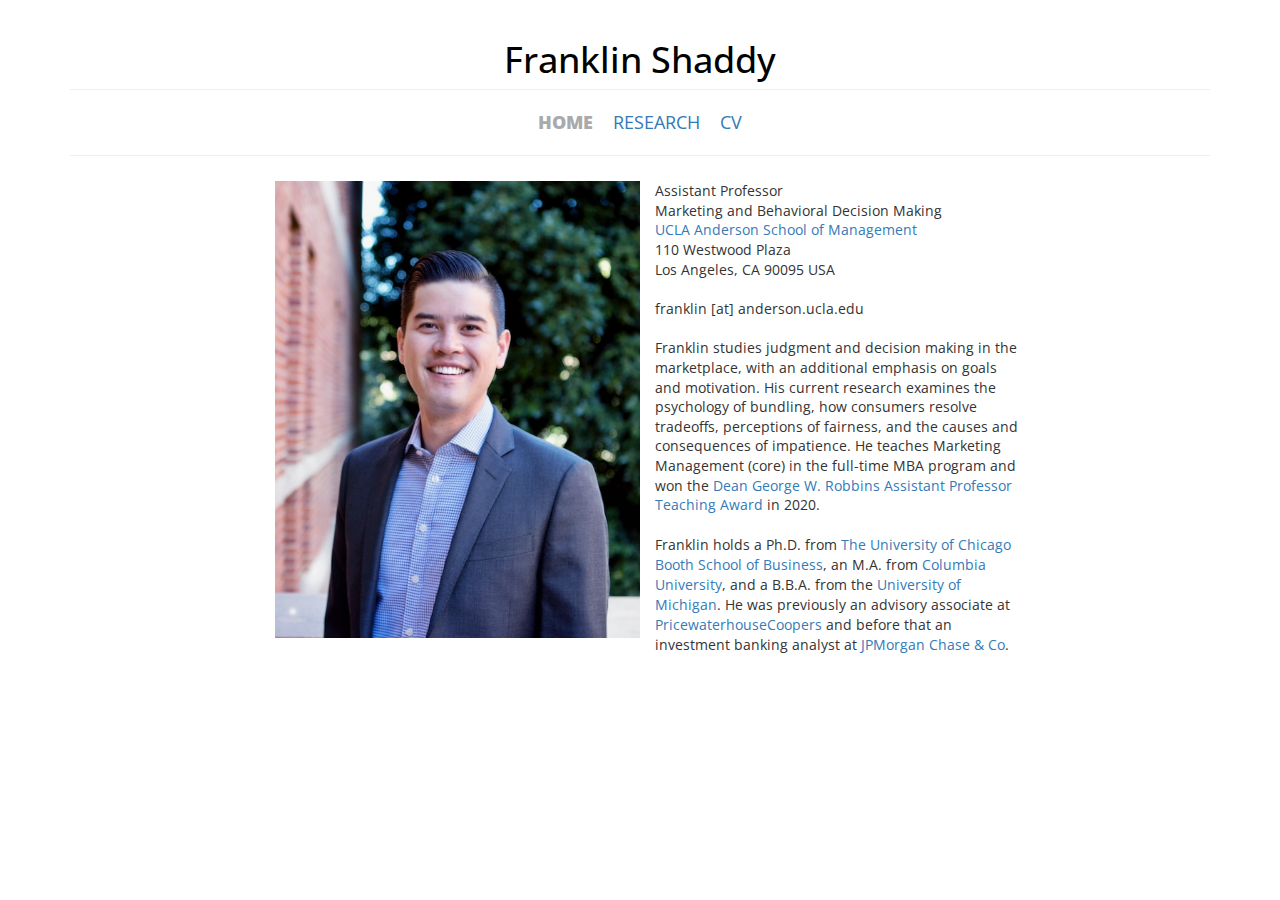
<file: index.html>
<!DOCTYPE html>
<html lang="en">
    <head>
        <meta name="viewport" content="width=device-width, initial-scale=1">

        <title>Franklin Shaddy</title>
        <link href="https://fonts.googleapis.com/css?family=Open+Sans" rel="stylesheet">
        <link href="./assets/css/bootstrap.min.css" rel="stylesheet">
        <link href="./assets/css/common.css" rel="stylesheet">
        <link rel="shortcut icon" href="./favicon.ico" type="image/x-icon">
        <link rel="icon" href="./favicon.ico" type="image/x-icon">
    </head>
    <body class="home">
        <div class="container">
            <div class="row">
                <div class="col-xs-12">
                    <div class="header">
                        <h1 class="site-header">Franklin Shaddy</h1>
                        <nav class="main-nav">
                            <li class="main-nav-item"><a href="index.html" class="main-nav-link selected">HOME</a></li>
                            <li class="main-nav-item"><a href="research.html" class="main-nav-link">RESEARCH</a></li>
                            <li class="main-nav-item"><a href="./assets/franklin_cv.pdf" class="main-nav-link">CV</a></li>
                        </nav>
                    </div>
                </div>
            </div> <!-- end .row -->

            <div class="main-content">
                <div class="row">
                    <div class="col-xs-12 col-sm-6">
                        <img src="./assets/images/franklin.png" class="personal-img img-responsive" alt="Franklin Shaddy">
                    </div>
                    <div class="col-xs-12 col-sm-6">
                        <div class="personal-info body-text">
                            <p>Assistant Professor<br>Marketing and Behavioral Decision Making<br>

                                <a href="http://www.anderson.ucla.edu/">UCLA Anderson School of Management</a><br>
                                110 Westwood Plaza<br>
                                Los Angeles, CA 90095 USA

                        </div>

                        <p class="body-text">
franklin [at] anderson.ucla.edu</a>
<br><br>                            Franklin studies judgment and decision making in the marketplace, with an additional emphasis on goals and motivation. His current research examines the psychology of bundling, how consumers resolve tradeoffs, perceptions of fairness, and the causes and consequences of impatience. He teaches Marketing Management (core) in the full-time MBA program and won the <a href="https://www.anderson.ucla.edu/faculty-and-research/faculty-awards">Dean George W. Robbins Assistant Professor Teaching Award</a> in 2020.
                        
                        </p>

                        <p>
                            Franklin holds a Ph.D. from <a href="https://www.chicagobooth.edu/">The University of Chicago Booth School of Business</a>, an M.A. from <a href="http://www.columbia.edu/">Columbia University</a>, and a B.B.A. from the <a href="https://www.umich.edu/">University of Michigan</a>. He was previously an advisory associate at <a href="https://www.pwc.com/">PricewaterhouseCoopers</a> and before that an investment banking analyst at <a href="https://www.jpmorgan.com/">JPMorgan Chase & Co</a>.
                        </p>
                    </div>
                </div>
            </div> <!-- end .row -->
        </div>
    </body>
</html>
</file>
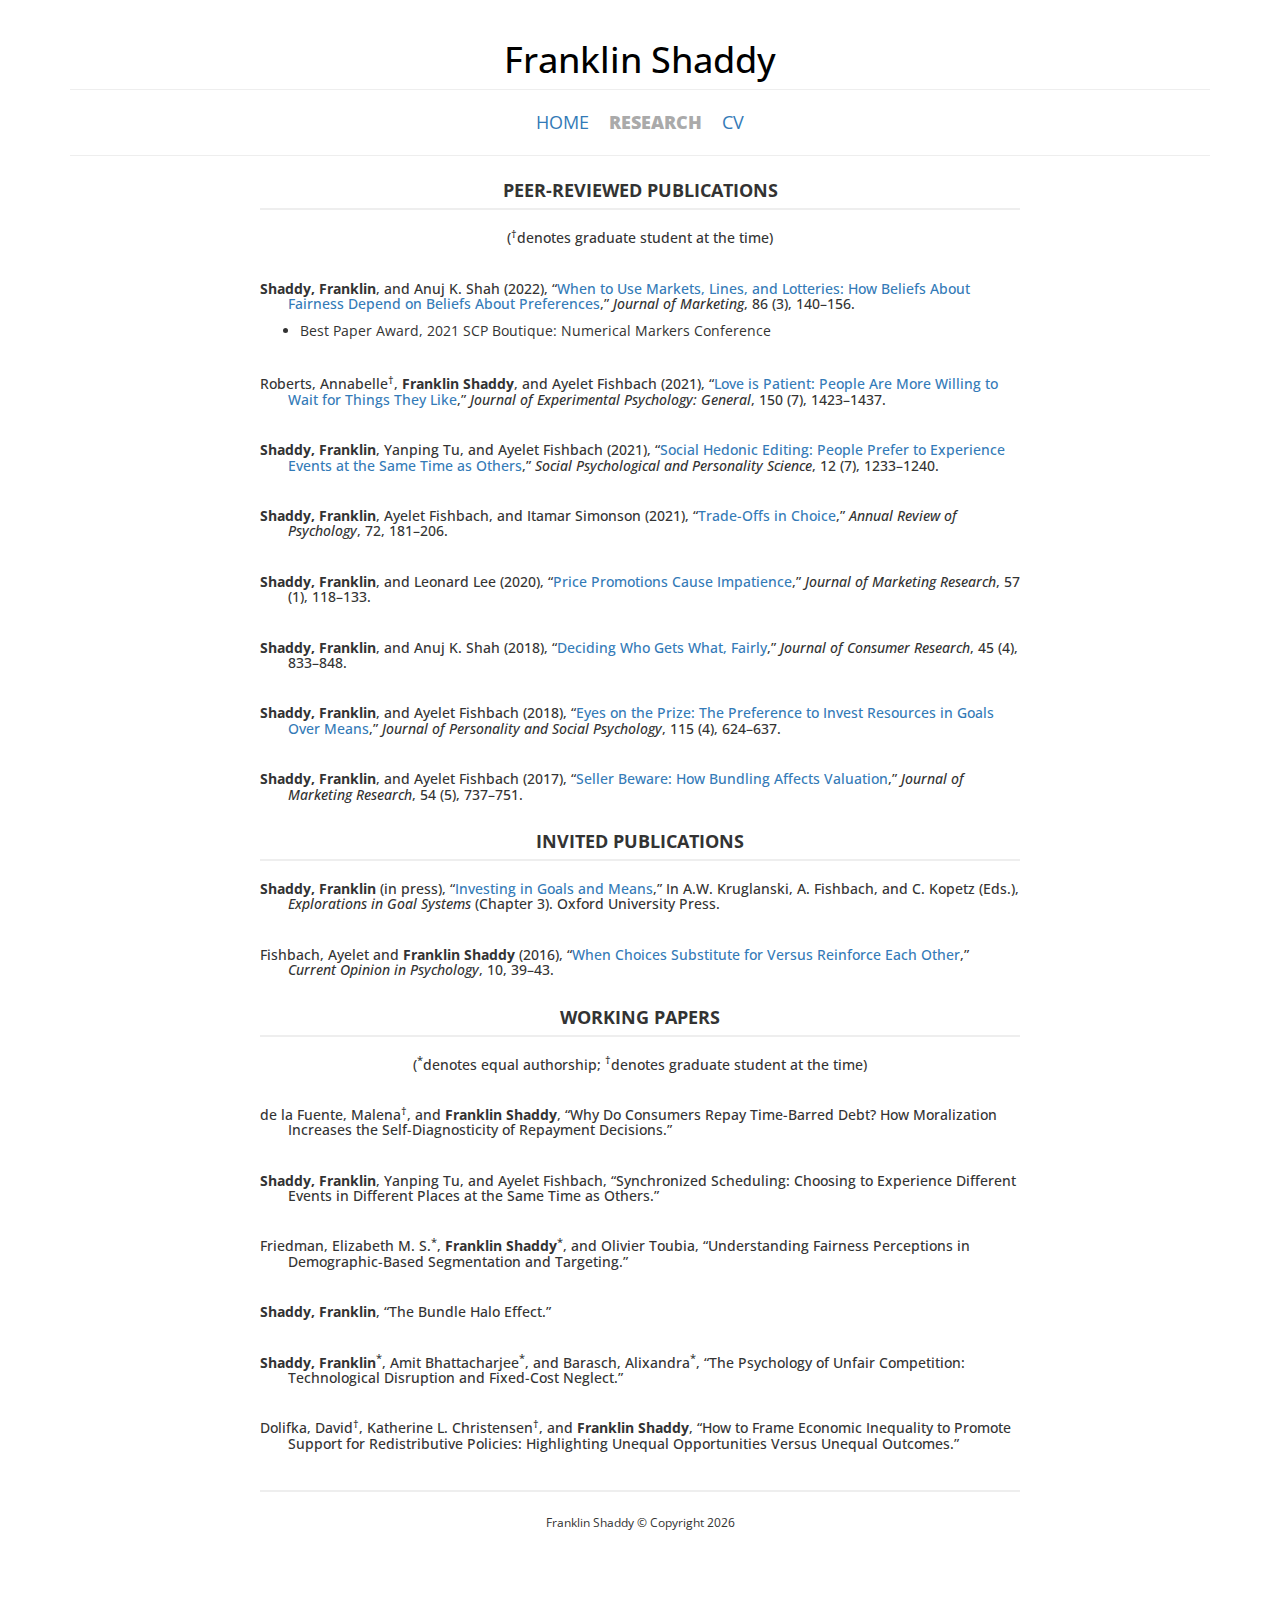
<file: research.html>
<!DOCTYPE html>
<html lang="en">
    <head>
        <meta name="viewport" content="width=device-width, initial-scale=1">

        <title>Franklin Shaddy - Research</title>
        <link href="https://fonts.googleapis.com/css?family=Open+Sans" rel="stylesheet">
        <link href="./assets/css/bootstrap.min.css" rel="stylesheet">
        <link href="./assets/css/common.css" rel="stylesheet">
        <link rel="shortcut icon" href="./favicon.ico" type="image/x-icon">
        <link rel="icon" href="./favicon.ico" type="image/x-icon">
    </head>
    <body class="research">
        <div class="container">
            <div class="row">
                <div class="col-xs-12">
                    <div class="header">
                        <h1 class="site-header">Franklin Shaddy</h1>
                        <nav class="main-nav">
                            <li class="main-nav-item"><a href="index.html" class="main-nav-link">HOME</a></li>
                            <li class="main-nav-item"><a href="research.html" class="main-nav-link selected">RESEARCH</a></li>
                            <li class="main-nav-item"><a href="./assets/franklin_cv.pdf" class="main-nav-link">CV</a></li>
                        </nav>
                    </div>
                </div>
            </div> <!-- end .row -->

            <div class="main-content">
                <div class="row">
                    <div class="col-xs-12">
<h2 class="page-header"><span class="authors">PEER-REVIEWED PUBLICATIONS</span></h2>

<h3 class="research-header"><center>(<sup>†</sup>denotes graduate student at the time)</center></h3>

            <h3 class="research-header"><span class="authors">Shaddy, Franklin</span>, and Anuj K. Shah (2022), &ldquo;<a href=./assets/markets_lines_lotteries.pdf>When to Use Markets, Lines, and Lotteries: How Beliefs About Fairness Depend on Beliefs About Preferences</a>,&rdquo; <i>Journal of Marketing</i>, 86 (3), 140–156.</h3>
                <ul>
                    <li>Best Paper Award, 2021 SCP Boutique: Numerical Markers Conference
                    </ul>
            
            <h3 class="research-header">Roberts, Annabelle<sup>†</sup>, <span class="authors">Franklin Shaddy</span>, and Ayelet Fishbach (2021), &ldquo;<a href=./assets/liking_patience.pdf>Love is Patient: People Are More Willing to Wait for Things They Like</a>,&rdquo; <i>Journal of Experimental Psychology: General</i>, 150 (7), 1423–1437. </h3>
 			
            <h3 class="research-header"><span class="authors">Shaddy, Franklin</span>, Yanping Tu, and Ayelet Fishbach (2021), &ldquo;<a href=./assets/social_editing.pdf>Social Hedonic Editing: People Prefer to Experience Events at the Same Time as Others</a>,&rdquo; <i>Social Psychological and Personality Science</i>, 12 (7), 1233–1240. </h3>

            <h3 class="research-header"><span class="authors">Shaddy, Franklin</span>, Ayelet Fishbach, and Itamar Simonson (2021), &ldquo;<a href=./assets/tradeoffs.pdf>Trade-Offs in Choice</a>,&rdquo; <i>Annual Review of Psychology</i>, 72, 181–206.</h3>

            <h3 class="research-header"><span class="authors">Shaddy, Franklin</span>, and Leonard Lee (2020), &ldquo;<a href=./assets/promotions_impatience.pdf>Price Promotions Cause Impatience</a>,&rdquo; <i>Journal of Marketing Research</i>, 57 (1), 118–133.</h3>

            <h3 class="research-header"><span class="authors">Shaddy, Franklin</span>, and Anuj K. Shah (2018), &ldquo;<a href=./assets/preference_signaling.pdf>Deciding Who Gets What, Fairly</a>,&rdquo; <i>Journal of Consumer Research</i>, 45 (4), 833–848.</h3>

            <h3 class="research-header"><span class="authors">Shaddy, Franklin</span>, and Ayelet Fishbach (2018), &ldquo;<a href=./assets/investing_goals.pdf>Eyes on the Prize: The Preference to Invest Resources in Goals Over Means</a>,&rdquo; <i>Journal of Personality and Social Psychology</i>, 115 (4), 624–637.</h3>

            <h3 class="research-header"><span class="authors">Shaddy, Franklin</span>, and Ayelet Fishbach (2017), &ldquo;<a href=./assets/bundling_valuation.pdf>Seller Beware: How Bundling Affects Valuation</a>,&rdquo; <i>Journal of Marketing Research</i>, 54 (5), 737–751.</h3>
            
            
<br>
                        
<h2 class="page-header"><span class="authors">INVITED PUBLICATIONS</span></h2>

            <h3 class="research-header"><span class="authors">Shaddy, Franklin</span> (in press), &ldquo;<a href=./assets/investing_goalsmeans.pdf>Investing in Goals and Means</a>,&rdquo; In A.W. Kruglanski, A. Fishbach, and C. Kopetz (Eds.), <i>Explorations in Goal Systems</i> (Chapter 3). Oxford University Press.</h3>

            <h3 class="research-header">Fishbach, Ayelet and <span class="authors">Franklin Shaddy</span> (2016), &ldquo;<a href=./assets/choice_substitution.pdf>When Choices Substitute for Versus Reinforce Each Other</a>,&rdquo; <i>Current Opinion in Psychology</i>, 10, 39–43.</h3>

<br>
                        
<h2 class="page-header"><span class="authors">WORKING PAPERS</span></h2>

<h3 class="research-header"><center>(<sup>*</sup>denotes equal authorship; <sup>†</sup>denotes graduate student at the time)</center></h3>

            <h3 class="research-header">de la Fuente, Malena<sup>†</sup>, and <span class="authors">Franklin Shaddy</span>, &ldquo;Why Do Consumers Repay Time-Barred Debt? How Moralization Increases the Self-Diagnosticity of Repayment Decisions.&rdquo;</h3>
        
            <h3 class="research-header"><span class="authors">Shaddy, Franklin</span>, Yanping Tu, and Ayelet Fishbach, &ldquo;Synchronized Scheduling: Choosing to Experience Different Events in Different Places at the Same Time as Others.&rdquo;</h3>

            <h3 class="research-header">Friedman, Elizabeth M. S.<sup>*</sup>, <span class="authors">Franklin Shaddy</span><sup>*</sup>, and Olivier Toubia, &ldquo;Understanding Fairness Perceptions in Demographic-Based Segmentation and Targeting.&rdquo;</h3>

            <h3 class="research-header"><span class="authors">Shaddy, Franklin</span>, &ldquo;The Bundle Halo Effect.&rdquo; </h3>

            <h3 class="research-header"><span class="authors">Shaddy, Franklin</span><sup>*</sup>, Amit Bhattacharjee<sup>*</sup>, and Barasch, Alixandra<sup>*</sup>, &ldquo;The Psychology of Unfair Competition: Technological Disruption and Fixed-Cost Neglect.&rdquo; </h3>

            <h3 class="research-header">Dolifka, David<sup>†</sup>, Katherine L. Christensen<sup>†</sup>, and <span class="authors">Franklin Shaddy</span>, &ldquo;How to Frame Economic Inequality to Promote Support for Redistributive Policies: Highlighting Unequal Opportunities Versus Unequal Outcomes.&rdquo;</h3>
        
            
<br>
<h2 class="page-header"></h2>
 <center><footer><small>Franklin Shaddy &copy; Copyright <script type="text/javascript">document.write( new Date().getFullYear() );</script></small> </footer> 
 <br>
 <br>
 <br>
 <br>
 <br>


                                            


                    </div>
                </div> <!-- end .row -->
            </div> <!-- end .main-content -->
        </div>
    </body>
</html>
</file>
<file: assets/css/common.css>
body {
    font-family: 'Open Sans', sans-serif;
}

.header {
    text-align: center;
}

.site-header {
    padding-bottom: 9px;
    margin: 40px 0 20px;
    border-bottom: 1px solid #eee;
    color: #000000;
}

.main-nav {
    margin-bottom: 25px;
    padding-bottom: 20px;
    border-bottom: 1px solid #eee;
    list-style: none;
}

.main-nav-item {
    position: relative;
    display: inline-block;
    font-size: 18px;
}

.main-nav-link {
    padding: 5px 8px;
}

.main-nav-link:hover {
    background: #eee;
}

.main-nav-link.selected {
    font-weight: 900;
    color: #aaaaaa
}

.main-nav-item:first-child:before {
    content: '';
}

.page-header {
    font-size: 18px;
    margin-top: 0;
    border-bottom-width: 2px;
    line-height: 1;
    text-align: center;
}

.main-content {
    max-width: 760px;
    margin: 0 auto;
}

.body-text,
.personal-info {
    margin-bottom: 20px;
    line-height: 1.4;
    font-size: 14px;
}

.research-header {
    font-size: 14px;
    padding-top: 15px;
    text-indent: -2em;
    padding-left: 2em;
}

.page-header + .research-header {
    padding-top: 0;
    border-top: none;
}

.personal-img {
    float: right;
    margin-bottom: 20px;
    margin-right: -15px;
}

.authors {
    font-weight: bold;
}

@media (max-width: 767px) {
    .main-content {
        max-width: 100%;
    }

    .personal-img {
        float: none;
        margin-left: auto;
        margin-right: auto;
    }

    .personal-info {
        text-align: center;
    }
}
</file>
